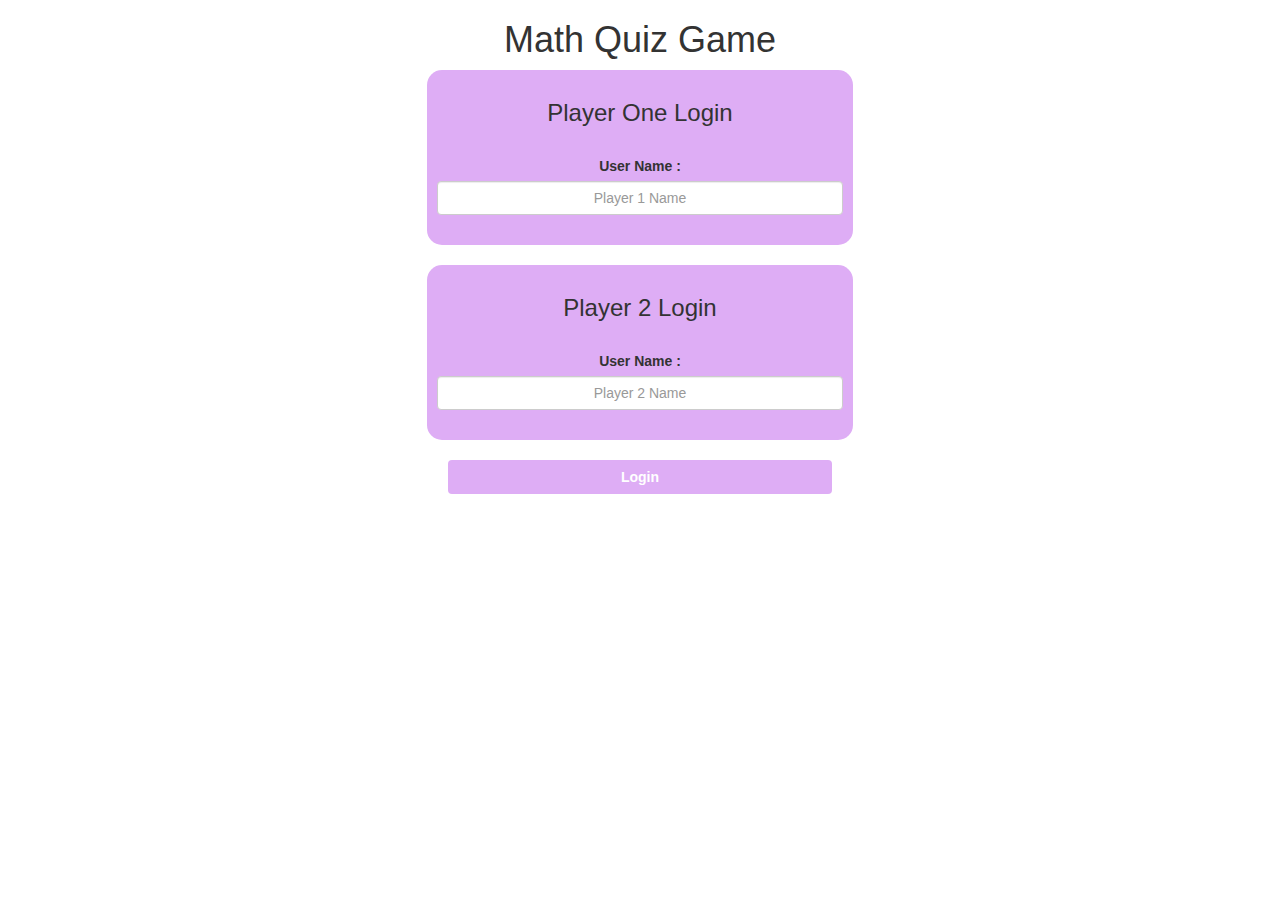
<file: index.html>
<html>
<head>
	<title>Math Quiz Game</title>

<meta name="viewport" content="width=device-width, initial-scale=1">
<link rel="stylesheet" href="https://maxcdn.bootstrapcdn.com/bootstrap/3.4.0/css/bootstrap.min.css">
<script src="https://ajax.googleapis.com/ajax/libs/jquery/3.4.1/jquery.min.js"></script>
<script src="https://maxcdn.bootstrapcdn.com/bootstrap/3.4.0/js/bootstrap.min.js"></script>

<link rel="stylesheet" type="text/css" href="style.css">

<script src="main.js"></script>
</head>
<body>
	<center>
		<h1>Math Quiz Game</h1>

        <div class="col-lg-4 col-md-4 col-sm-8 col-xs-11 login_div1">
			<h3>Player One Login</h3>
			<br>
			<label>User Name : </label>
			<input type="text" id="player1_name_input" class="form-control" placeholder="Player 1 Name" style="text-align: center;">
            <br>
        </div>

		<br>

        <div class="col-lg-4 col-md-4 col-sm-8 col-xs-11 login_div1">
			<h3>Player 2 Login</h3>
			<br>
			<label>User Name : </label>
			<input type="text" id="player2_name_input" class="form-control" placeholder="Player 2 Name" style="text-align: center;">
            <br>
        </div>

		<br>

		<button style="width: 30%; font-weight: bold;" id="login_button" class="btn btn-light" onclick="add_user()">Login</button>
	</center>
</body>
</html>
</file>
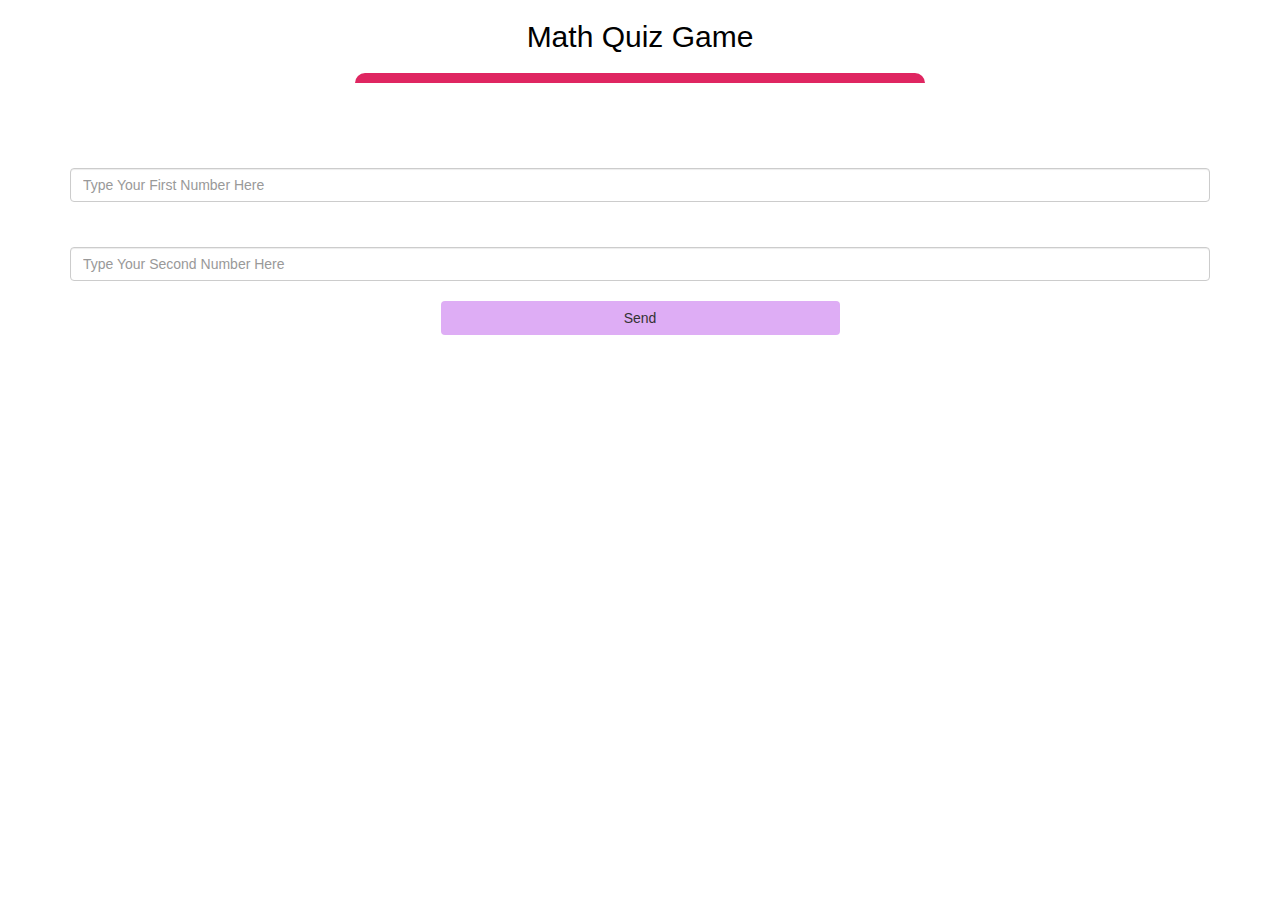
<file: game_page.html>
<html>
<head>
	<title>Math Quiz Game</title>

<meta name="viewport" content="width=device-width, initial-scale=1">
<link rel="stylesheet" href="https://maxcdn.bootstrapcdn.com/bootstrap/3.4.0/css/bootstrap.min.css">
<script src="https://ajax.googleapis.com/ajax/libs/jquery/3.4.1/jquery.min.js"></script>
<script src="https://maxcdn.bootstrapcdn.com/bootstrap/3.4.0/js/bootstrap.min.js"></script>

<link rel="stylesheet" type="text/css" href="style.css">
</head>
<body id="body2">

<div class="container">
	<center>
		<h2 style="color: black;">Math Quiz Game</h2>

		<h3 id="player_question"></h3>
		<h3 id="player_answer"></h3>

		<div id="output" class="col-lg-6"></div>

		<br>
		<br>

		<label style="color: white;">Number 1</label>

		<br>

		<input type="text" id="number1" class="form-control" placeholder="Type Your First Number Here">

		<br>

        <label style="color: white;">Number 2</label>

		<br>

		<input type="text" id="number2" class="form-control" placeholder="Type Your Second Number Here">

		<br>

		<button onclick="send()" class="btn btn-light" style="width: 35%; background-color: rgb(222, 173, 245);">Send</button>
	</center>
</div>

<script src="quiz_game_page.js"></script>
</body>
</html>
</file>
<file: style.css>
.login_div1 , .login_div2 {
	background: rgb(222, 173, 245);
	padding: 10px;
	float: none;
	border-radius: 15px;
}

#login_button {
    background-color: rgb(222, 173, 245);
    color: white;
    font-weight: bold;
}

#body {
    background-image: url("https://i.pinimg.com/originals/3e/cc/25/3ecc2503ccbe98a6f38bacd08496448f.jpg");
}

#output {
background: white;
border-radius: 10px;
border-top: 10px solid #df2661;
padding: 10px;
float: none;
text-align: left;
}
</file>
